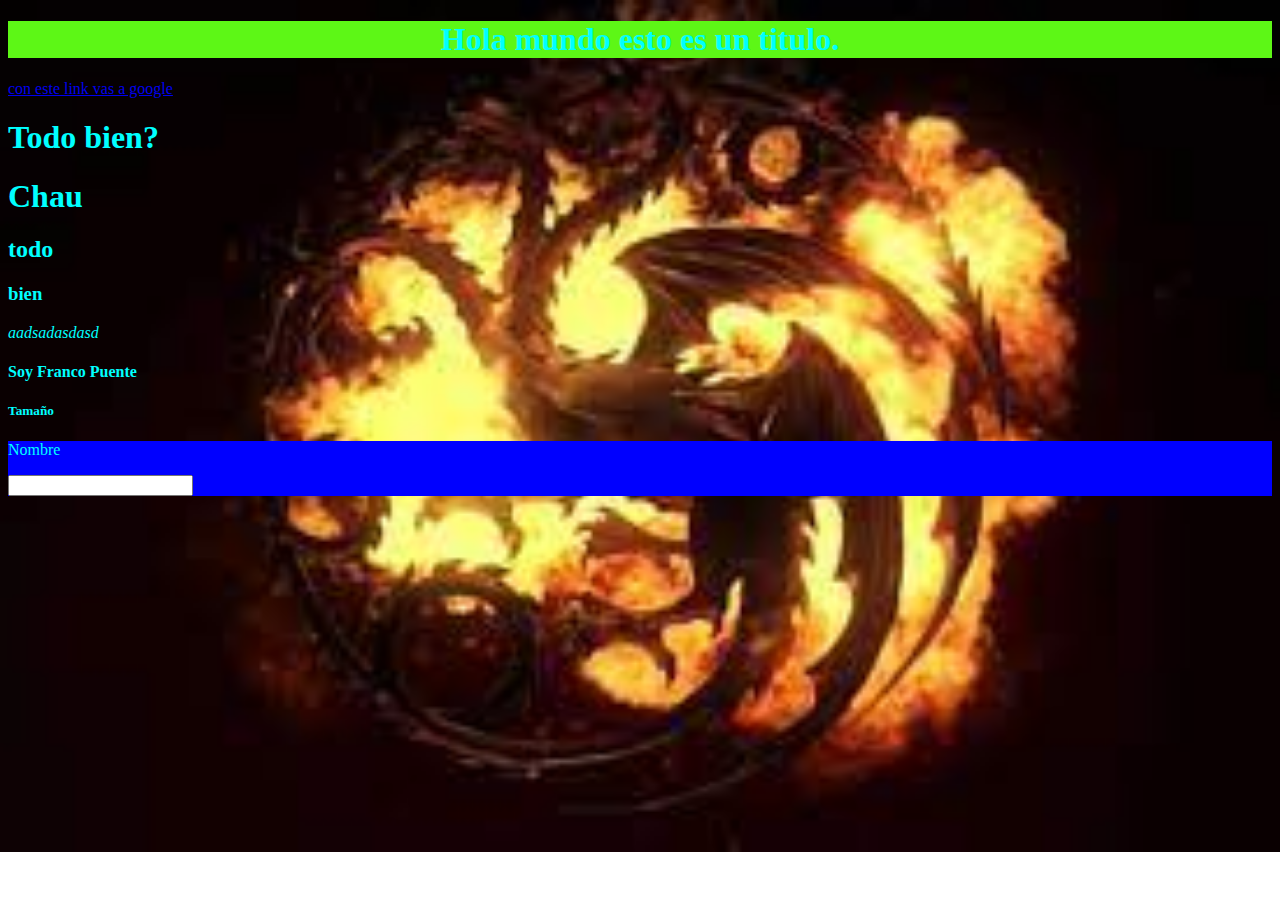
<file: Clase 2.html>
<!DOCTYPE html>
<html lang="es">
<head>
    <meta charset="UTF-8">
    <meta http-equiv="X-UA-Compatible" content="IE=edge">
    <meta name="viewport" content="width=device-width, initial-scale=1.0">
    <link rel="stylesheet" href="Clase 2.css" type="text/css">
    <title>Clase 02 BAM 42</title>
</head>





<body>
    <h1 class="Titulo"> Hola mundo esto es un titulo.</h1>
    <a target="_blank" href="https://www.google.com">con este link vas a google</a>
    <h1>Todo bien?</h1>
    <h1>Chau</h1>
    <h2>todo</h2>
    <h3>bien</h3><em>aadsadasdasd
    </em>
    <h4>Soy Franco Puente</h4>
    <h5>Tamaño </h5>

    <div class="formulario">
        <p>Nombre</p>
        <input type="text">
    </div>
    
</body>
</html>
</file>
<file: Clase 2.css>
.Titulo{
    background-color: rgb(93, 247, 22);display: flex;
    justify-content: center;
}

body{
    background-image: url([data-uri]);
    background-repeat: no-repeat;
    background-size: 100%;
    color: aqua 
    /* background-color: rgb(248, 6, 6); */
}

.formulario{
    background-color:blue
}
</file>
